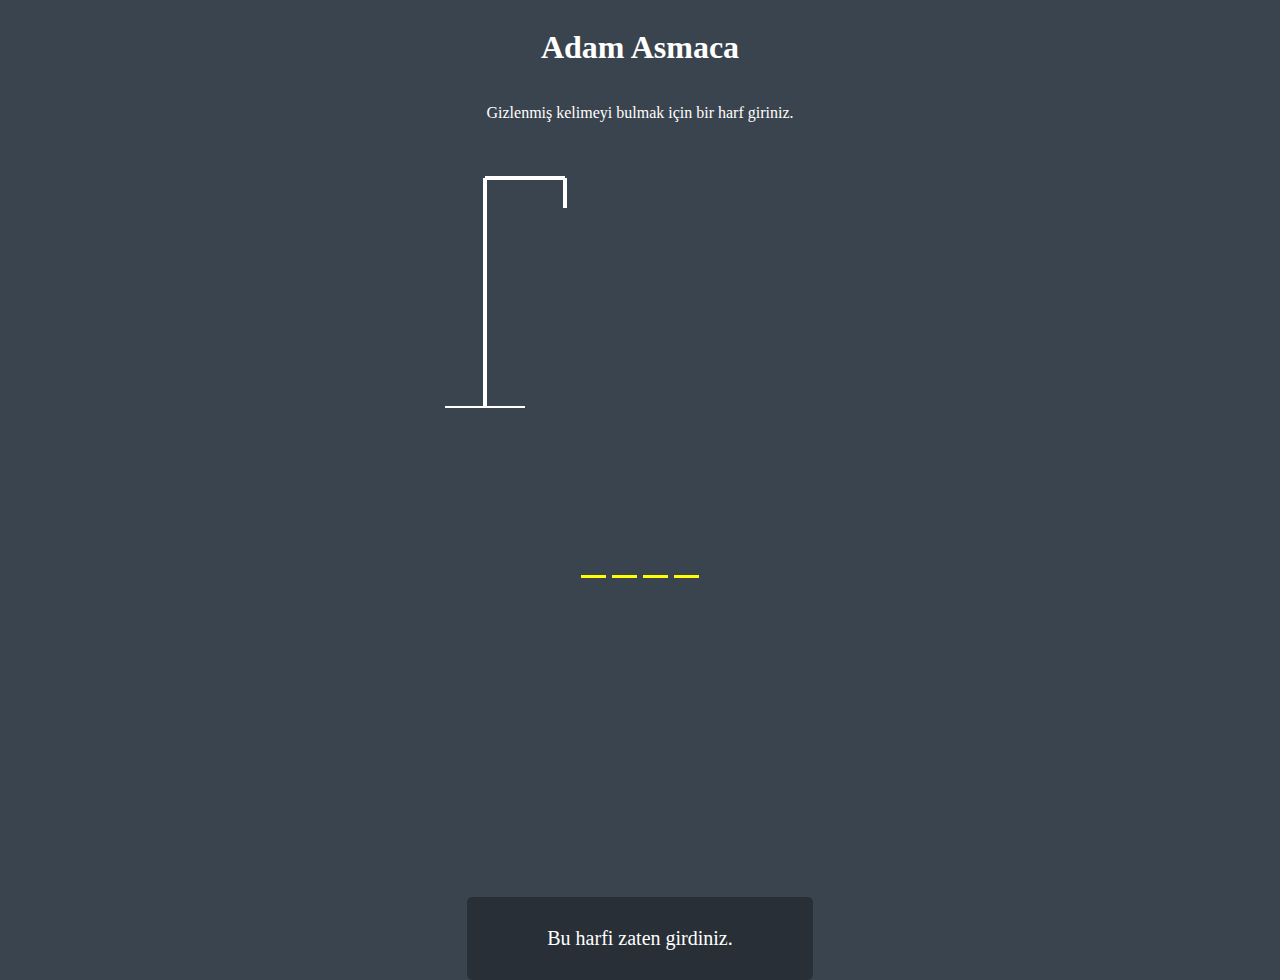
<file: JavaScript - Projects/Adam Asmaca/index.html>
<!DOCTYPE html>
<html lang="en">
<head>
    <meta charset="UTF-8">
    <meta http-equiv="X-UA-Compatible" content="IE=edge">
    <meta name="viewport" content="width=device-width, initial-scale=1.0">
    <link rel="stylesheet" href="style.css">
    <title>Adam Asmaca</title>
</head>
<body>
    <h1>Adam Asmaca</h1>
    <p>Gizlenmiş kelimeyi bulmak için bir harf giriniz.</p>

    <div class="container">
        <svg height="250" width="250" class="grafik">
            <!-- sehpa -->
            <line x1="50" y1="20" x2="130" y2="20"/>
            <line x1="130" y1="20" x2="130" y2="50"/>
            <line x1="50" y1="20" x2="50" y2="250"/>
            <line x1="10" y1="250" x2="90" y2="250"/>

            <!-- kafa -->
            <circle cx="130" cy="70" r="20" class="item"/>

            <!-- gövde -->
            <line x1="130" y1="90" x2="130" y2="170" class="item"/>

            <!-- kollar -->
            <line x1="130" y1="120" x2="100" y2="100"  class="item"/>
            <line x1="130" y1="120" x2="160" y2="100" class="item"/>

            <!-- bacaklar -->
            <line x1="130" y1="170" x2="100" y2="190" class="item"/>
            <line x1="130" y1="170" x2="160" y2="190" class="item"/>
        </svg>

        <div id="wrong-letters">
           
        </div>

        <div id="word">
           
        </div>
    </div>

    <div id="popup-container">
        <div class="popup">
            <h2 id="success-message">Kazandınız.</h2>
            <button id="play-again">Tekrar Oyna</button>
        </div>
    </div>

    <div id="message" class="">
        <p>Bu harfi zaten girdiniz.</p>
    </div>

    <script src="script.js"></script>
</body>
</html>
</file>
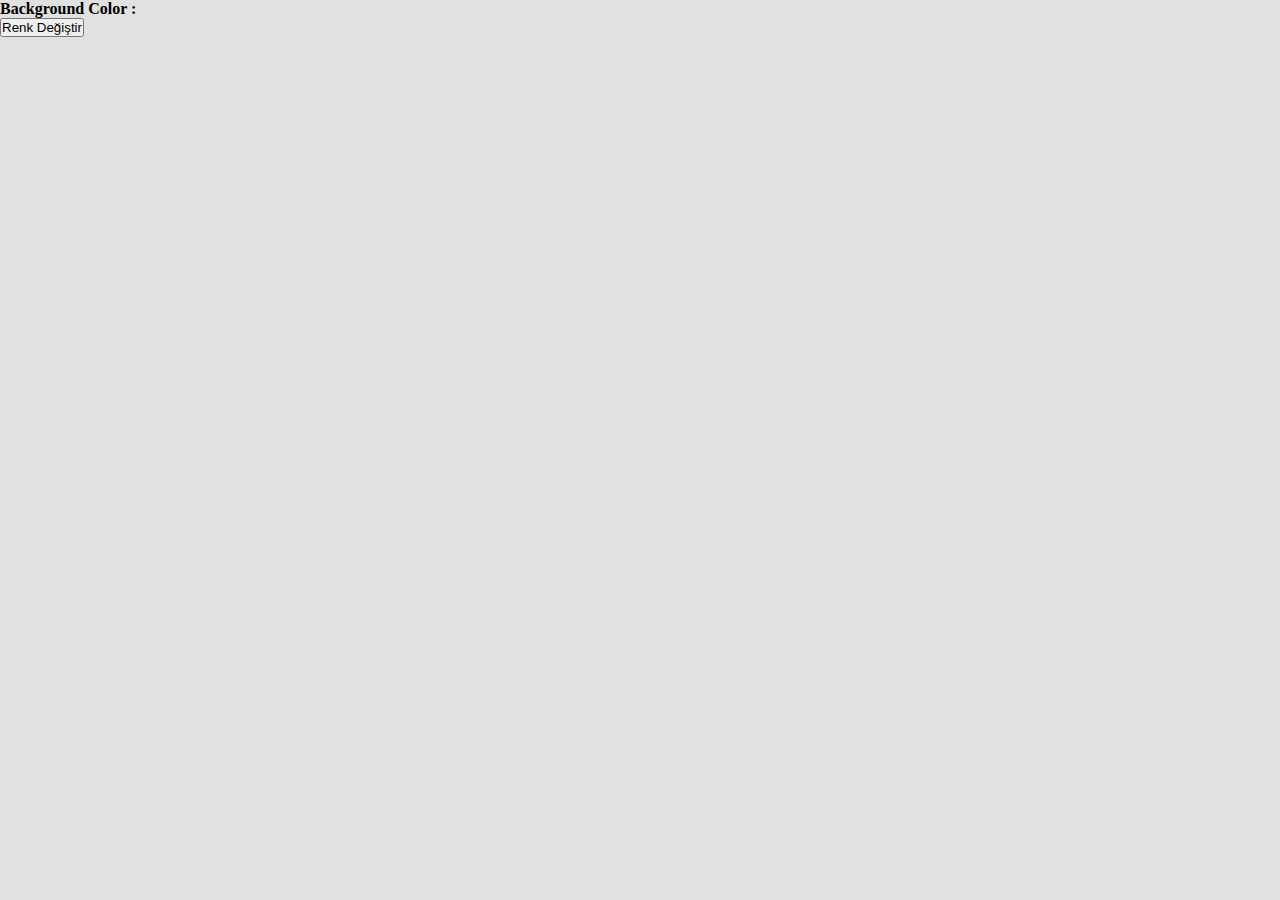
<file: JavaScript - Projects/Color Flipper/index.html>
<!DOCTYPE html>
<html lang="en">
<head>
    <meta charset="UTF-8">
    <meta http-equiv="X-UA-Compatible" content="IE=edge">
    <meta name="viewport" content="width=device-width, initial-scale=1.0">
    <title>Color Flipper</title>

    <link href="https://cdn.jsdelivr.net/npm/bootstrap@5.3.0-alpha3/dist/css/bootstrap.min.css" rel="stylesheet" integrity="sha384-KK94CHFLLe+nY2dmCWGMq91rCGa5gtU4mk92HdvYe+M/SXH301p5ILy+dN9+nJOZ" crossorigin="anonymous">
    <link rel="stylesheet" href="style.css">

</head>
<body class="d-flex flex-column justify-content-center align-items-center" id="body">
   
    <h4>Background Color : <span id="colorSpan"></span></h4>
    <button class="btn btn-primary" id="colorButon">Renk Değiştir</button>
        

    <script src="https://cdn.jsdelivr.net/npm/bootstrap@5.3.0-alpha3/dist/js/bootstrap.bundle.min.js" integrity="sha384-ENjdO4Dr2bkBIFxQpeoTz1HIcje39Wm4jDKdf19U8gI4ddQ3GYNS7NTKfAdVQSZe" crossorigin="anonymous"></script>

    <script src="script.js"></script>
    
</body>
</html>
</file>
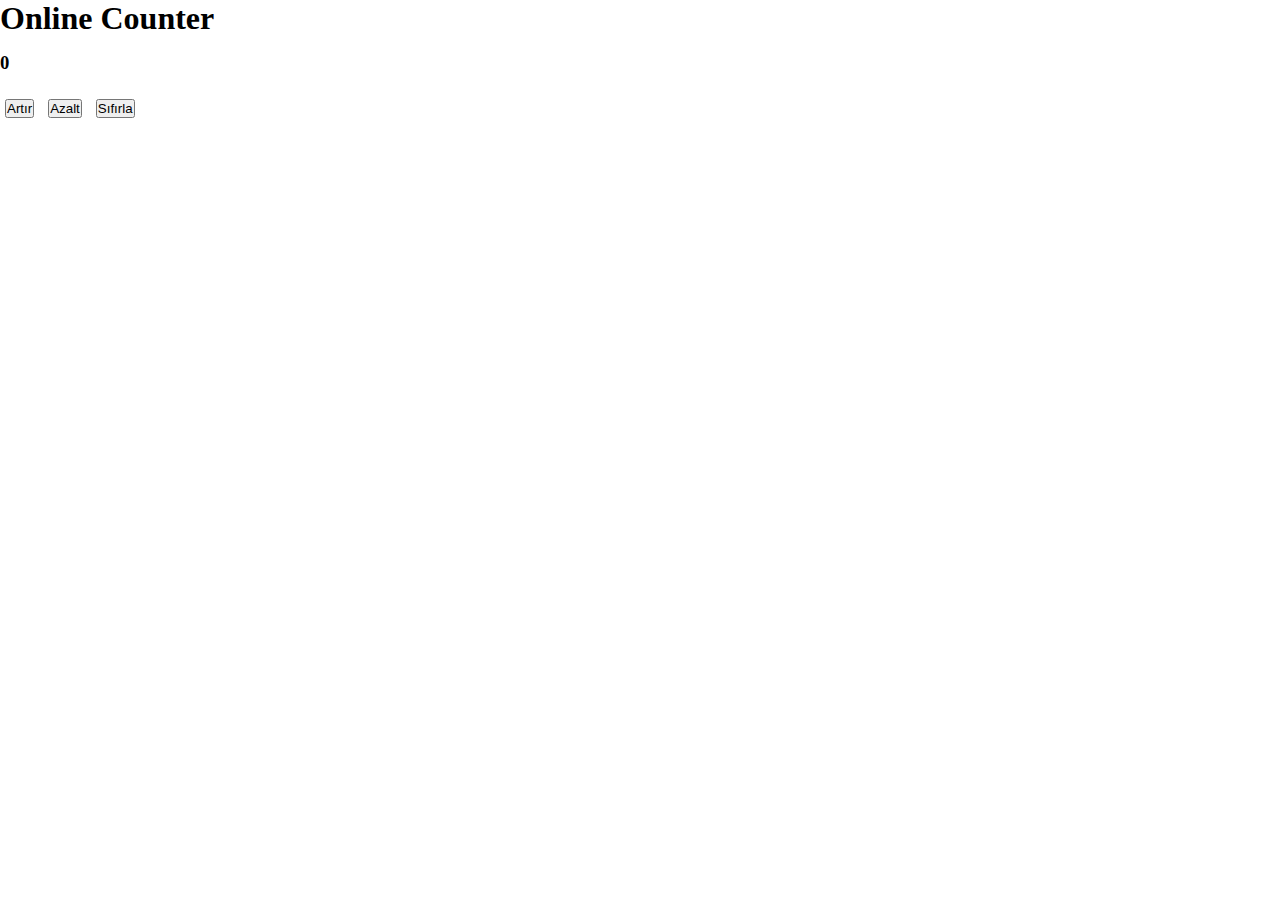
<file: JavaScript - Projects/Counter/index.html>
<!DOCTYPE html>
<html lang="en">
<head>
    <meta charset="UTF-8">
    <meta http-equiv="X-UA-Compatible" content="IE=edge">
    <meta name="viewport" content="width=device-width, initial-scale=1.0">
    <title>Online Counter</title>

    <link href="https://cdn.jsdelivr.net/npm/bootstrap@5.3.0-alpha3/dist/css/bootstrap.min.css" rel="stylesheet" integrity="sha384-KK94CHFLLe+nY2dmCWGMq91rCGa5gtU4mk92HdvYe+M/SXH301p5ILy+dN9+nJOZ" crossorigin="anonymous">
    <link rel="stylesheet" href="style.css">

</head>
<body>

    <div class="container d-flex flex-column align-items-center justify-content-center" id="div">
        
        <h1>Online Counter</h1>

        <h3><span id="sayac">0</span></h3>

        

        <div class="container d-flex justify-content-center" id="btnGroup">

            <button class="btn btn-success" id="btnArtır">Artır</button>
            <button class="btn btn-warning" id="btnAzalt">Azalt</button>
            <button class="btn btn-primary" id="btnSıfırla">Sıfırla</button>
        </div>


    </div>
    
    



    <script src="https://cdn.jsdelivr.net/npm/bootstrap@5.3.0-alpha3/dist/js/bootstrap.bundle.min.js" integrity="sha384-ENjdO4Dr2bkBIFxQpeoTz1HIcje39Wm4jDKdf19U8gI4ddQ3GYNS7NTKfAdVQSZe" crossorigin="anonymous"></script>

    <script src="script.js"></script>

</body>
</html>
</file>
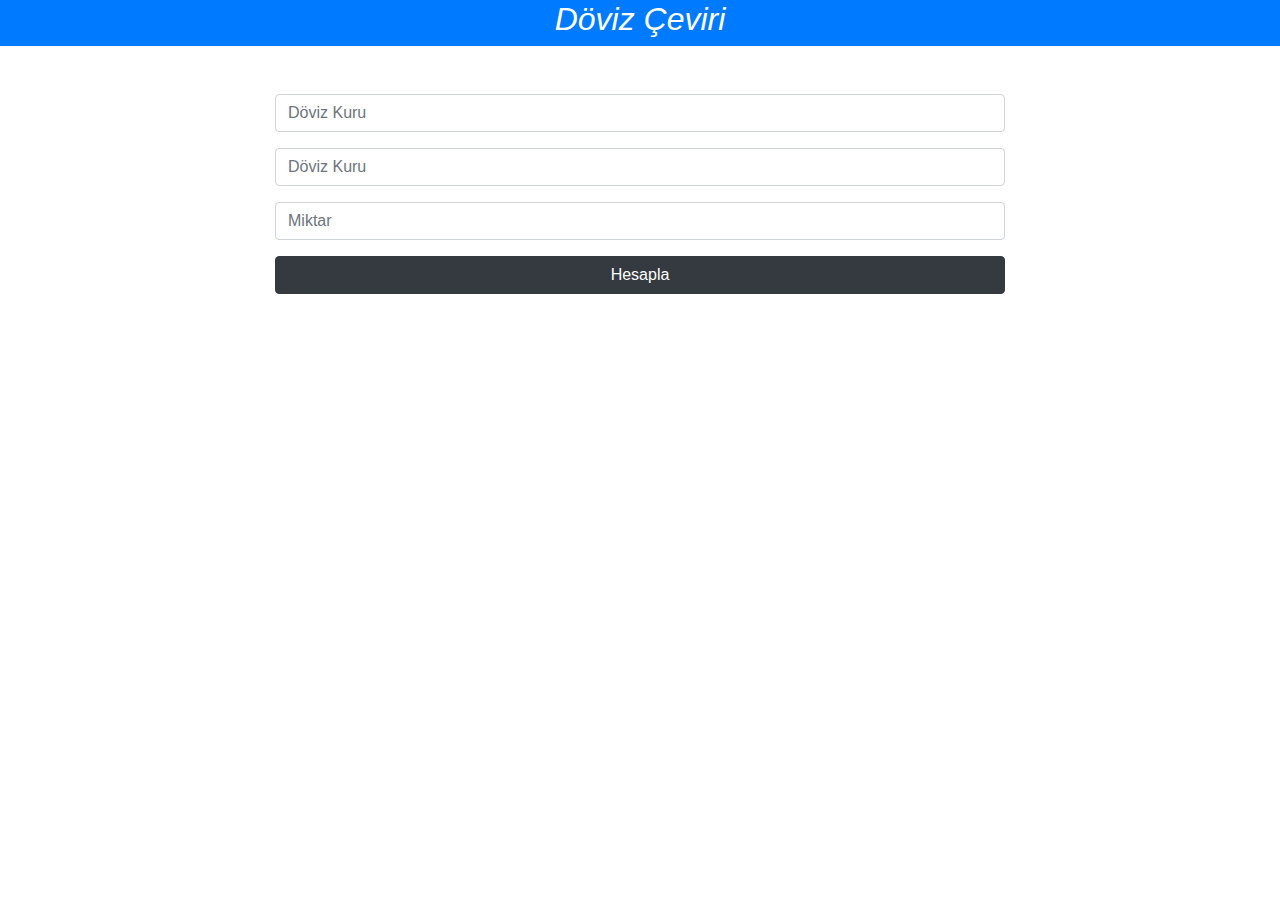
<file: JavaScript - Projects/Döviz Kur/index.html>
<!DOCTYPE html>
<html lang="en">
<head>
    <meta charset="UTF-8">
    <meta http-equiv="X-UA-Compatible" content="IE=edge">
    <meta name="viewport" content="width=device-width, initial-scale=1.0">
    
    <link rel="stylesheet" href="https://cdnjs.cloudflare.com/ajax/libs/font-awesome/6.4.0/css/all.min.css">
    <link rel="stylesheet" href="https://maxcdn.bootstrapcdn.com/bootstrap/4.0.0/css/bootstrap.min.css"> 
    <link rel="stylesheet" href="style.css">

    <title>Döviz Kur</title>
</head>
<body>

    <nav class="nav-bar d-flex justify-content-center align-items-center bg-primary">

        <div class="container d-flex justify-content-center align-items-center ">
            <h2>Döviz Çeviri</h2>
        </div>
        
    </nav>

    <div class="container my-5">
        <div class="row justify-content-center">

            <div class="col-md-8">
                <div class="mb-3">

                    <input type="text" class="form-control" id="currency_one" list="list_one" placeholder="Döviz Kuru">
                    <datalist id="list_one">
                        
                    </datalist>

                </div>

                <div class="mb-3">

                    <input type="text" class="form-control" id="currency_two" list="list_two" placeholder="Döviz Kuru">
                    <datalist id="list_two">
                        
                    </datalist>

                </div>

                <div class="mb-3">

                    <input type="number" class="form-control" id="amount" placeholder="Miktar">
                    
                </div>
                <button class=" btn btn-dark mb-3 w-100" id="calculate">Hesapla</button>
                <div id="result">

                    
                    
                </div>

            </div>

        </div>
    </div>
    




    <script src="https://cdn.jsdelivr.net/npm/bootstrap@5.3.0-alpha3/dist/js/bootstrap.bundle.min.js"></script> 
    <script src="script.js"></script>
    
</body>
</html>
</file>
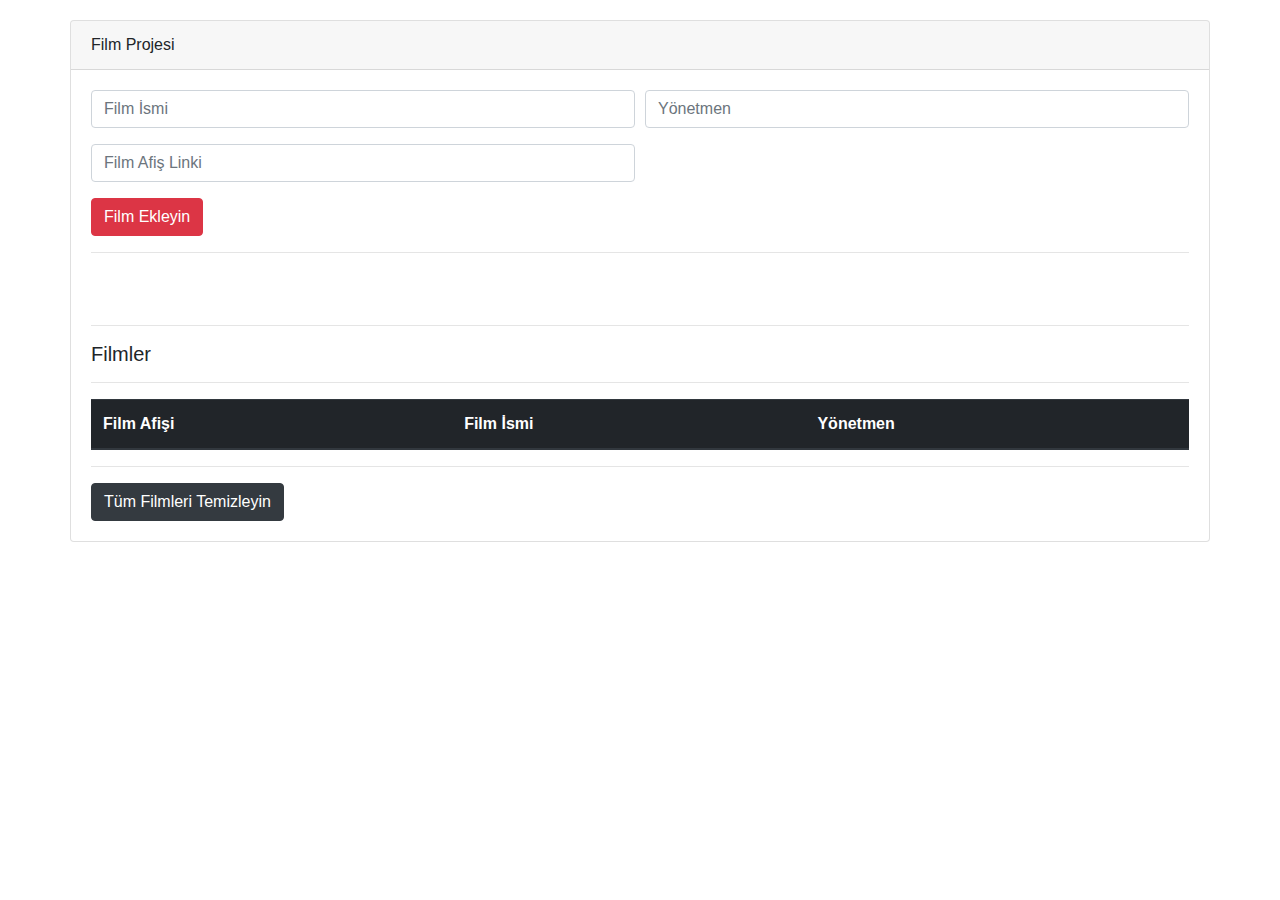
<file: JavaScript - Projects/Film Projesi ES6/index.html>
<!DOCTYPE html>
<html lang="en">

<head>
    <meta charset="UTF-8">
    <meta name="viewport" content="width=device-width, initial-scale=1.0">
    <meta http-equiv="X-UA-Compatible" content="ie=edge">
    <link rel="stylesheet" href="https://stackpath.bootstrapcdn.com/font-awesome/4.7.0/css/font-awesome.min.css">
    <link rel="stylesheet" href="https://maxcdn.bootstrapcdn.com/bootstrap/4.0.0/css/bootstrap.min.css"
        integrity="sha384-Gn5384xqQ1aoWXA+058RXPxPg6fy4IWvTNh0E263XmFcJlSAwiGgFAW/dAiS6JXm" crossorigin="anonymous">

    <title>Film Project</title>
</head>

<body>
    <div class="container" style="margin-top:20px;">

        <div class="card row">
            <div class="card-header">Film Projesi</div>
            <div class="card-body">
                <form id="film-form" name="form">
                    <div class="form-row">
                        <div class="form-group col-md-6">
                            <input class="form-control" type="text" name="title" id="title" placeholder="Film İsmi">
                        </div>
                        <div class="form-group col-md-6">
                            <input class="form-control" type="text" name="director" id="director"
                                placeholder="Yönetmen">
                        </div>
                        <div class="form-group col-md-6">
                            <input class="form-control" type="text" name="url" id="url" placeholder="Film Afiş Linki">
                        </div>
                    </div>
                    <button type="submit" class="btn btn-danger">Film Ekleyin</button>
                </form>
                <hr>



            </div>

            <div class="card-body">
                <hr>
                <h5 class="card-title" id="films-title">Filmler</h5>

                <hr>
                <table class="table table-dark">
                    <thead>
                        <tr>
                            <th scope="col">Film Afişi</th>
                            <th scope="col">Film İsmi</th>
                            <th scope="col">Yönetmen</th>

                        </tr>
                    </thead>
                    <tbody id="films">
                        <!-- <tr>
                                            <td><img src="" class="img-fluid img-thumbnail"></td>
                                            <td></td>
                                            <td></td>
                                            <td><a href="#" id = "delete-film" class = "btn btn-danger">Filmi Sil</a></td>
                                          </tr> -->
                        <!-- <tr>
                                            <td><img src="" class="img-fluid img-thumbnail"></td>
                                            <td></td>
                                            <td></td>
                                            <td><a href="#" id = "delete-film" class = "btn btn-danger">Filmi Sil</a></td>
                                          </tr> -->
                    </tbody>
                </table>
                <hr>
                <a id="clear-films" class="btn btn-dark" href="#">Tüm Filmleri Temizleyin</a>
            </div>
        </div>

    </div>
    <script src="https://code.jquery.com/jquery-3.2.1.slim.min.js"
        integrity="sha384-KJ3o2DKtIkvYIK3UENzmM7KCkRr/rE9/Qpg6aAZGJwFDMVNA/GpGFF93hXpG5KkN"
        crossorigin="anonymous"></script>
    <script src="https://cdnjs.cloudflare.com/ajax/libs/popper.js/1.12.9/umd/popper.min.js"
        integrity="sha384-ApNbgh9B+Y1QKtv3Rn7W3mgPxhU9K/ScQsAP7hUibX39j7fakFPskvXusvfa0b4Q"
        crossorigin="anonymous"></script>
    <script src="https://maxcdn.bootstrapcdn.com/bootstrap/4.0.0/js/bootstrap.min.js"
        integrity="sha384-JZR6Spejh4U02d8jOt6vLEHfe/JQGiRRSQQxSfFWpi1MquVdAyjUar5+76PVCmYl"
        crossorigin="anonymous"></script>

    <script src="ui.js"></script>
    <script src="storage.js"></script>
    <script src="film.js"></script>

    <script src="project.js"></script>

</body>

</html>
</file>
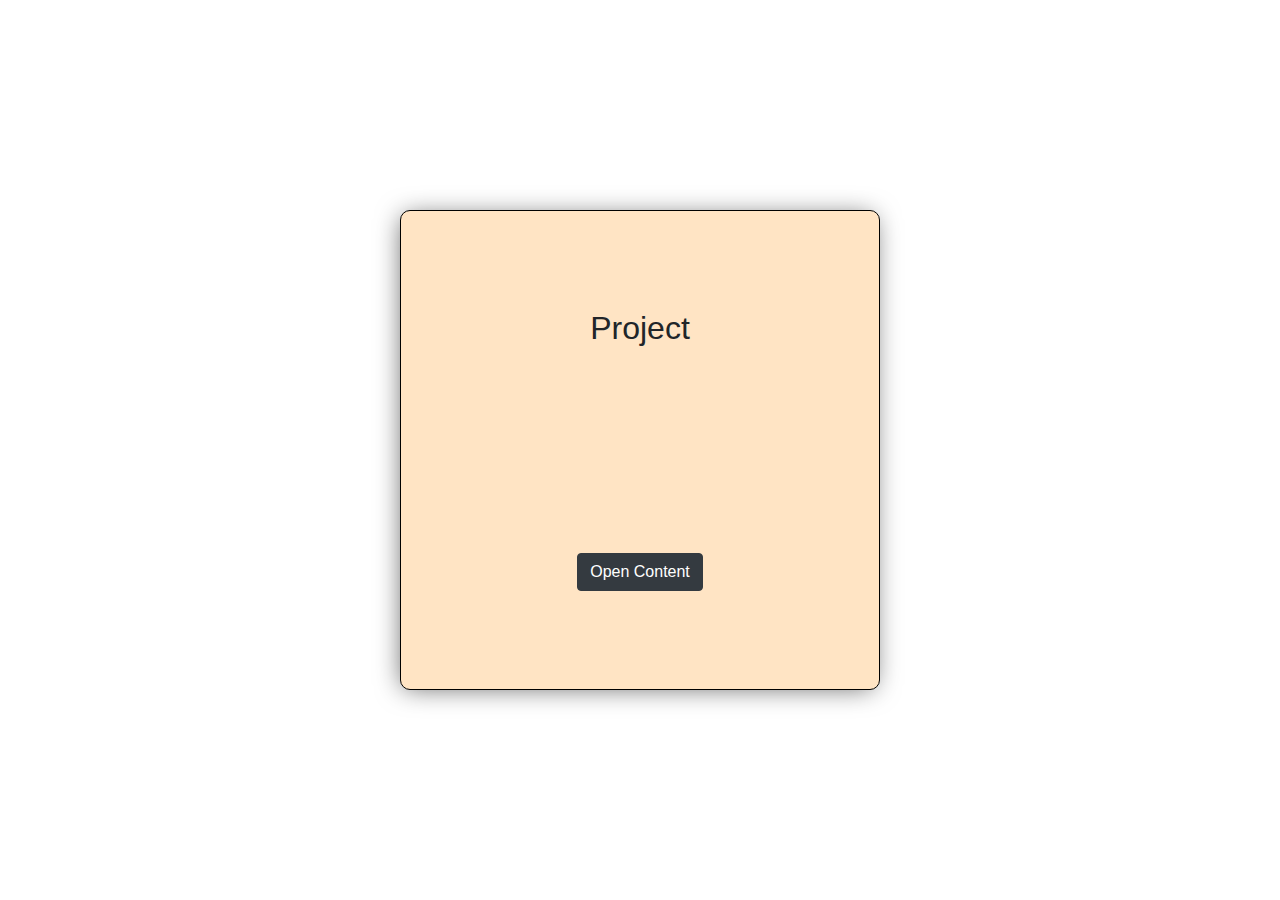
<file: JavaScript - Projects/Modal/index.html>
<!DOCTYPE html>
<html lang="en">
<head>
    <meta charset="UTF-8">
    <meta http-equiv="X-UA-Compatible" content="IE=edge">
    <meta name="viewport" content="width=device-width, initial-scale=1.0">
    <title>Modal</title>

    <link rel="stylesheet" href="https://maxcdn.bootstrapcdn.com/bootstrap/4.0.0/css/bootstrap.min.css"
        integrity="sha384-Gn5384xqQ1aoWXA+058RXPxPg6fy4IWvTNh0E263XmFcJlSAwiGgFAW/dAiS6JXm" crossorigin="anonymous">
    <link rel="stylesheet" href="style.css">
    <link rel="stylesheet" href="https://cdnjs.cloudflare.com/ajax/libs/font-awesome/6.4.0/css/all.min.css">

</head>
<body>

    <div class="mainModal" id="main">
        <h2>Project</h2>
        <Button class="btn btn-dark" id="btnOpen">Open Content</Button>
    </div>

    <div class="hiddenModal" id="hidden">
        
        <div id="cros">
            <i class="fa-sharp fa-solid fa-xmark"></i>
        </div>
        
        <p>Content</p>
    </div>

    


    
    <script src="https://cdn.jsdelivr.net/npm/bootstrap@5.3.0-alpha3/dist/js/bootstrap.bundle.min.js" integrity="sha384-ENjdO4Dr2bkBIFxQpeoTz1HIcje39Wm4jDKdf19U8gI4ddQ3GYNS7NTKfAdVQSZe" crossorigin="anonymous"></script>

    <script src="script.js"></script>
</body>
</html>
</file>
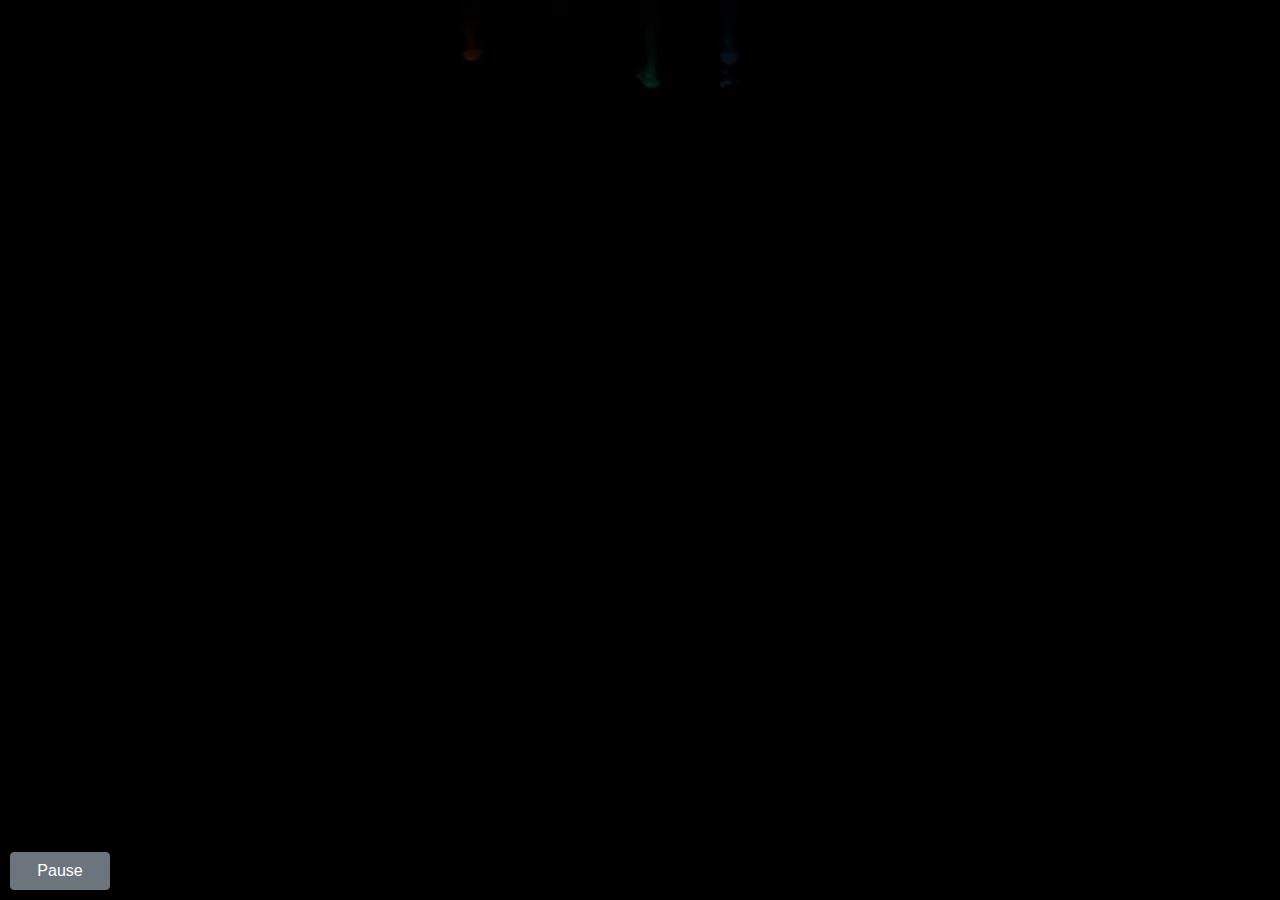
<file: JavaScript - Projects/Responsive Video/index.html>
<!DOCTYPE html>
<html lang="en">
<head>
    <meta charset="UTF-8">
    <meta http-equiv="X-UA-Compatible" content="IE=edge">
    <meta name="viewport" content="width=device-width, initial-scale=1.0">
    <title>Responsive Video</title>
    <link rel="stylesheet" href="https://maxcdn.bootstrapcdn.com/bootstrap/4.0.0/css/bootstrap.min.css"
        integrity="sha384-Gn5384xqQ1aoWXA+058RXPxPg6fy4IWvTNh0E263XmFcJlSAwiGgFAW/dAiS6JXm" crossorigin="anonymous">
    <link rel="stylesheet" href="style.css">
</head>
<body>

    <video src="background.mp4" id="video" muted autoplay loop></video>

    <button class="btn btn-secondary" id="buton">Pause</button>



    <script src="https://cdn.jsdelivr.net/npm/bootstrap@5.3.0-alpha3/dist/js/bootstrap.bundle.min.js" integrity="sha384-ENjdO4Dr2bkBIFxQpeoTz1HIcje39Wm4jDKdf19U8gI4ddQ3GYNS7NTKfAdVQSZe" crossorigin="anonymous"></script>
    <script src="script.js"></script>
</body>
</html>
</file>
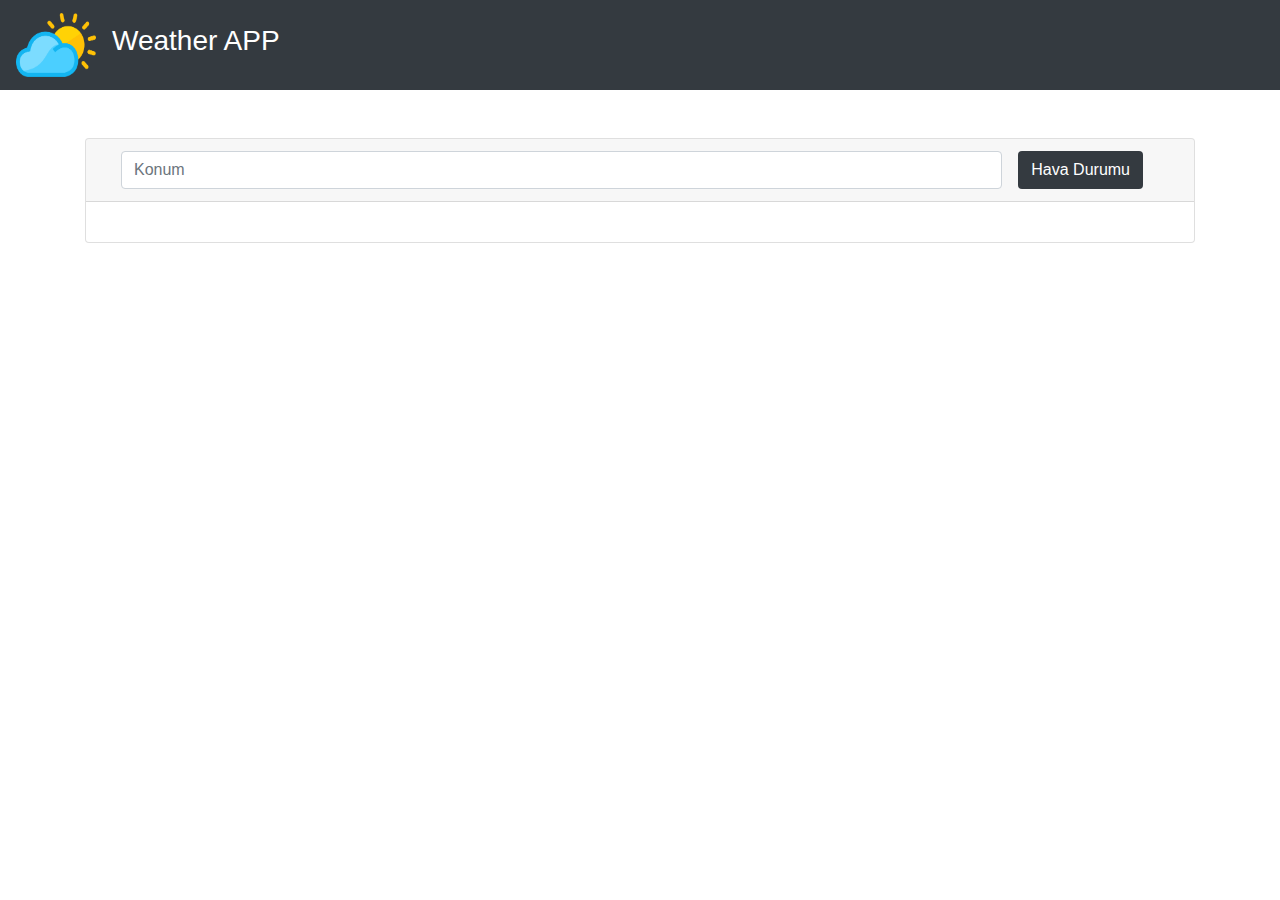
<file: JavaScript - Projects/Weather App/index.html>
<!DOCTYPE html>
<html lang="en">
<head>
    <meta charset="UTF-8">
    <meta http-equiv="X-UA-Compatible" content="IE=edge">
    <meta name="viewport" content="width=device-width, initial-scale=1.0">
    
    <link rel="stylesheet" href="https://cdnjs.cloudflare.com/ajax/libs/font-awesome/6.4.0/css/all.min.css">
    <link rel="stylesheet" href="https://maxcdn.bootstrapcdn.com/bootstrap/4.0.0/css/bootstrap.min.css"> 
    <link rel="stylesheet" href="style.css">

    <title>Weather App</title>
</head>
<body>

    <nav class="navbar bg-dark d-flex justify-content-start">
        <div class="navbar-brand">
            <img src="Weather.png" alt="Weather image">
        </div>
        <div class="navbar-text ">
            <h3>Weather APP</h3>
        </div>
    </nav>

    <div class="container my-5">
        <div class="card">
            <div class="card-header">
                <div class="container d-flex align-items-center justify-content-around" id="input">
                    <input type="text" id="location" placeholder="Konum" class="form-control">
                    <button class="btn btn bg-dark mx-3" id="getWeather">Hava Durumu</button>
                </div>
            </div>

            <div class="card-body" id="displaydata">
                
            </div>
        </div>
    </div>

    
    <script src="https://cdn.jsdelivr.net/npm/bootstrap@5.3.0-alpha3/dist/js/bootstrap.bundle.min.js"></script> 
    <script src="script.js"></script>
    
</body>
</html>
</file>
<file: JavaScript - Projects/Adam Asmaca/style.css>
* {
    box-sizing: border-box;
}

body {
    background-color: #3a444e;
    color: #fff;
    height: 80vh;
    display: flex;
    flex-direction: column;
    align-items: center;
    overflow: hidden;
}

.container {
    padding: 20px 20px;
    height: 450px;
    width: 450px;
    position: relative;
}

.grafik {
    fill: transparent;
    stroke: #fff;
    stroke-width: 4px;
}

.item {
    display: none;
}

#wrong-letters {
    position: absolute;
    top: 30px;
    right: 30px;
}

#popup-container {
    background-color: rgba(0, 0, 0, 0.3);
    position: fixed;
    top: 0;
    left: 0;
    right: 0;
    bottom: 0;
    /* display: flex; */
    display: none;
    align-items: center;
    justify-content: center;
}

.popup {
    background-color: green;
    padding: 20px;
    text-align: center;
    border-radius: 5px;
    box-shadow: 0 15px 10px 3px rgba(0, 0, 0, 0.1);
}

#word {
    display: flex;
    position: absolute;
    bottom: 10px;
    left: 50%;
    transform: translateX(-50%);
}

.letter {
    border-bottom: 3px solid yellow;
    font-size: 30px;
    margin: 0 3px;
    height: 40px;
    width: 25px;
    display: inline-flex;
    justify-content: center;
    align-items: center;
}

#message {
    background-color: rgba(0, 0, 0, 0.3);
    font-size: 20px;
    border-radius: 5px;
    padding: 10px 80px;
    position: absolute;
    bottom: -80px;
    transition: transform 0.4s ease-in-out;
}

#message.show {
    transform: translateY(-80px);
}
</file>
<file: JavaScript - Projects/Color Flipper/style.css>
@import url('https://fonts.googleapis.com/css2?family=Open+Sans:wght@400;700&family=Poppins:wght@300&family=Schibsted+Grotesk:wght@500&display=swap');


*{
    margin: 0;
    padding: 0;
}

body{
    height: 100vh;
    background-color: #e1e1e1;
}
</file>
<file: JavaScript - Projects/Counter/style.css>
*{
    margin: 0;
    padding: 0;
}


#div{
  
    height: 100vh;
}

.btn{
    margin-top: 15;
    margin-left: 5px;
    margin-right: 5px;
}

h3{
    
    margin-top: 15px;
    margin-bottom: 25px;
}
</file>
<file: JavaScript - Projects/Döviz Kur/style.css>
*{
    margin: 0;
    padding: 0;
}

h2{
    color: white;
    font-style: italic;
}
</file>
<file: JavaScript - Projects/Modal/style.css>
*{
    margin: 0;
    padding: 0;
}


body{
    display: flex;
    flex-direction: column;
    justify-content: center;
    align-items: center;
    height: 100vh;
}

.mainModal{
    border: solid 1px black;
    display: flex;
    align-items: center;
    flex-direction: column;
    justify-content: space-around;
    width: 30rem;
    height: 30rem;
    background-color: bisque;
    border-radius: 10px;
    -webkit-box-shadow: -2px 2px 27px -5px rgba(0,0,0,0.65);
    -moz-box-shadow: -2px 2px 27px -5px rgba(0,0,0,0.65);
    box-shadow: -2px 2px 27px -5px rgba(0,0,0,0.65);
}
.bos{
    display: none;
}

#cros{
    cursor: pointer;
    display: flex;
    width: 28rem;
    height: 4rem;
    align-items: end;
    justify-content: flex-end;
    border: none;
    background: none;
    font-size: 3rem;    
    color: brown;
}
p{
    margin-bottom: 15rem;
}



.hiddenModal{

    border-radius: 10px;
    display: none;
    border: solid 1px black;
    align-items: center;
    flex-direction: column;
    justify-content: space-between;
    width: 30rem;
    height: 30rem;
    background-color: chartreuse;
    -webkit-box-shadow: -2px 2px 27px -5px rgba(0,0,0,0.65);
    -moz-box-shadow: -2px 2px 27px -5px rgba(0,0,0,0.65);
    box-shadow: -2px 2px 27px -5px rgba(0,0,0,0.65);

}
</file>
<file: JavaScript - Projects/Responsive Video/style.css>
#video{
    position:fixed;
    right: 0;
    top: 0;
    width: 100vw;
    height: 100vh;
    object-fit: cover;
}

#buton{
    cursor: pointer;
    position: fixed;
    left: 10px;
    bottom: 10px;
    width: 100px;
    
}
</file>
<file: JavaScript - Projects/Weather App/style.css>
h3{ 
    color: white;
}


nav img{
    width: 5rem;
    height: 4rem;
}


button{
    color: white;
}

@media screen and (max-width: 600px) {


    #input{
        flex-direction: column;
    }
    #location{
        margin-bottom: 10px;
        
    }
    .card-header{
        padding-left: 0px;
        padding-right: 0px;
        padding-top: 10px;
        padding-bottom: 10px;
    }
}
</file>
